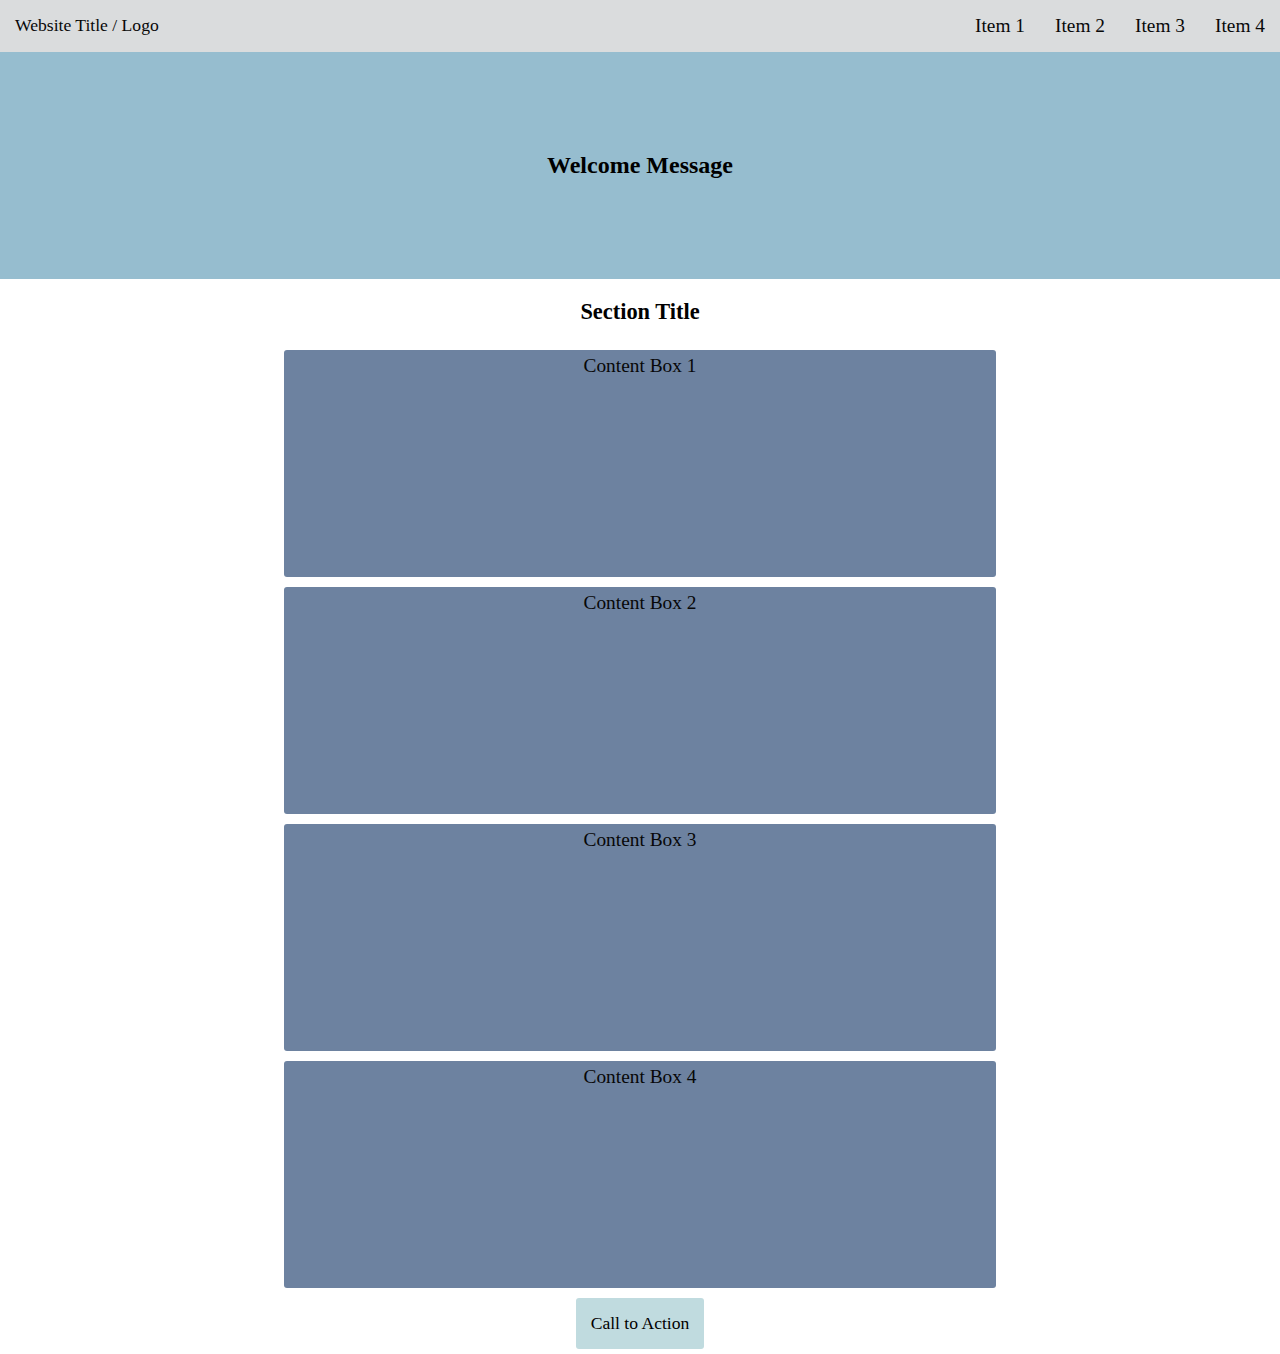
<file: remote-assignments/Week 1/Assignment - 6/index.html>
<!DOCTYPE html>
<html>
  <head>
    <meta charset="utf-8">
    <title>JavaScript</title>
    <link href="style.css" rel="stylesheet"> 
    <link href="flex.css" rel="stylesheet">
  </head>
  <header class = "main_header">
    <div class ="item_num title">Website Title / Logo</div> 
    <div class="item">
      <div class="item_num">Item 1</div>
      <div class="item_num">Item 2</div>
      <div class="item_num">Item 3</div>
      <div class="item_num">Item 4</div>
    </div>
  </header>
  <body>
    <main>
      <h2>Welcome Message</h2>
    </main>
    <h3>Section Title</h3>
    <div class = "content_box">
      <div class = "content1 content">Content Box 1</div>
      <div class = "content2 content">Content Box 2</div>
      <div class = "content3 content">Content Box 3</div>
      <div class = "content4 content">Content Box 4</div>
    </div>
  </body>
  <footer class = "foot">
    <div class = "foot_bar">Call to Action</div>
  </footer>
</html>
</file>
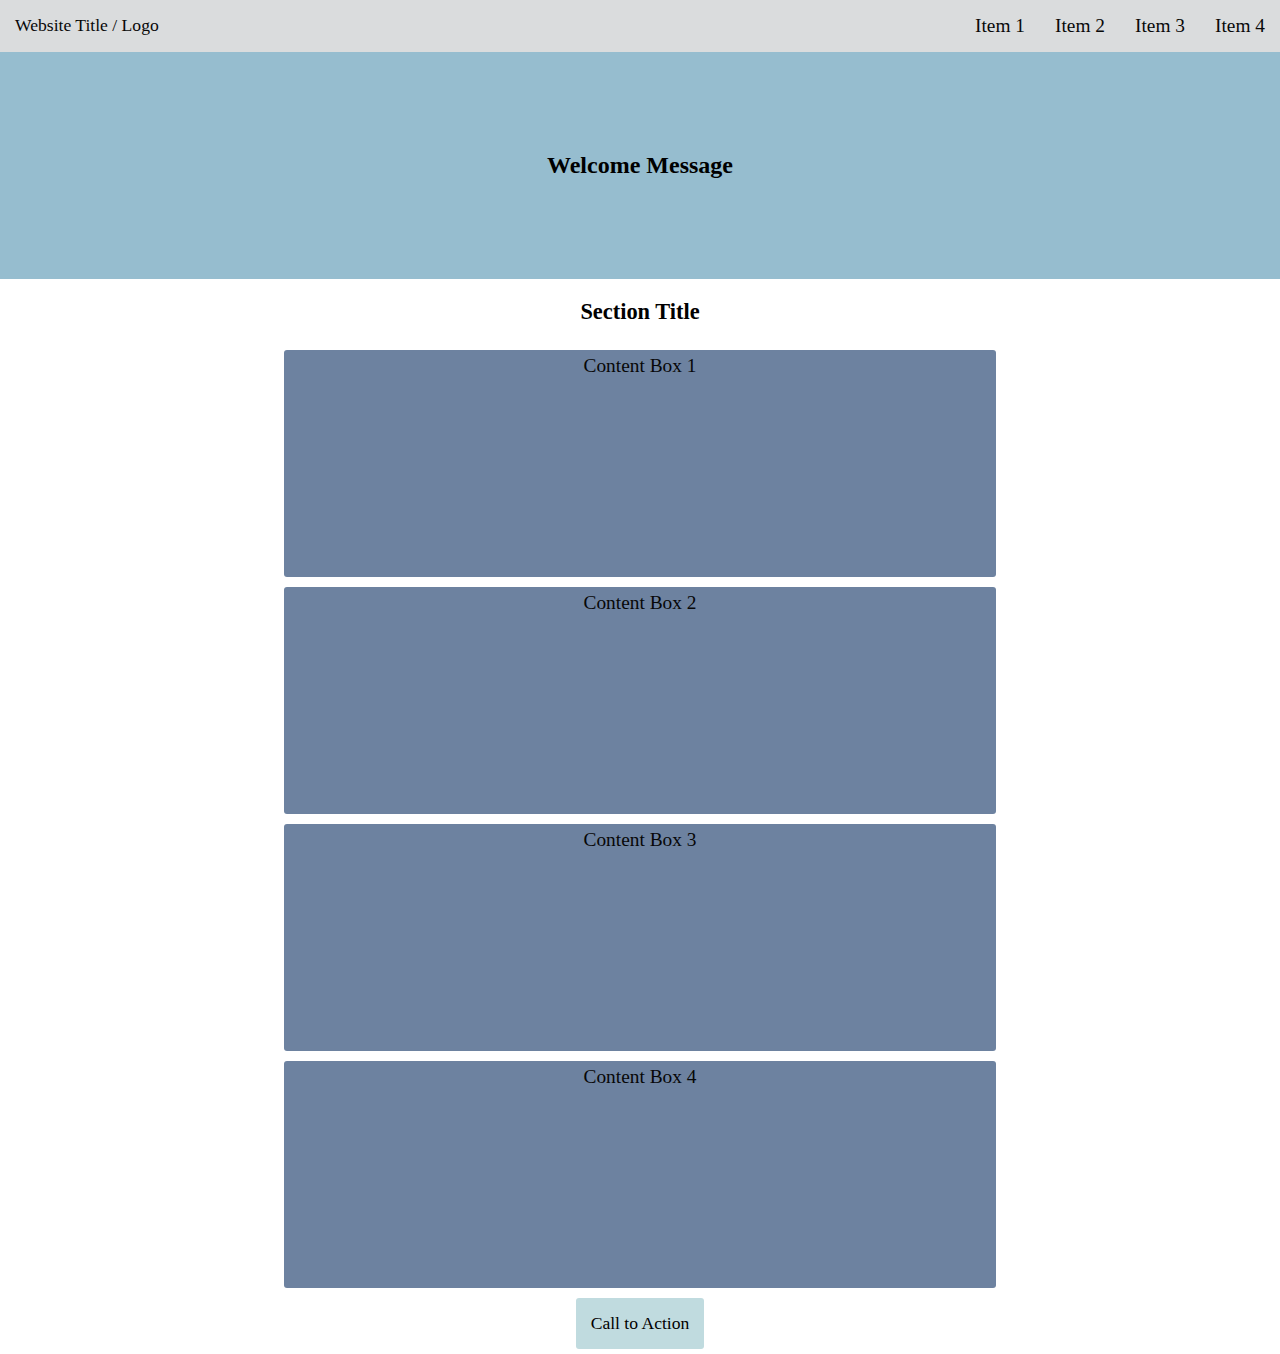
<file: remote-assignments/Week-1/Assignment-6/index.html>
<!DOCTYPE html>
<html>
  <head>
    <meta charset="utf-8">
    <title>JavaScript</title>
    <link href="style.css" rel="stylesheet"> 
    <link href="flex.css" rel="stylesheet">
  </head>
  <header class = "main_header">
    <div class ="item_num title">Website Title / Logo</div> 
    <div class="item">
      <div class="item_num">Item 1</div>
      <div class="item_num">Item 2</div>
      <div class="item_num">Item 3</div>
      <div class="item_num">Item 4</div>
    </div>
  </header>
  <body>
    <main>
      <h2>Welcome Message</h2>
    </main>
    <h3>Section Title</h3>
    <div class = "content_box">
      <div class = "content1 content">Content Box 1</div>
      <div class = "content2 content">Content Box 2</div>
      <div class = "content3 content">Content Box 3</div>
      <div class = "content4 content">Content Box 4</div>
    </div>
  </body>
  <footer class = "foot">
    <div class = "foot_bar">Call to Action</div>
  </footer>
</html>
</file>
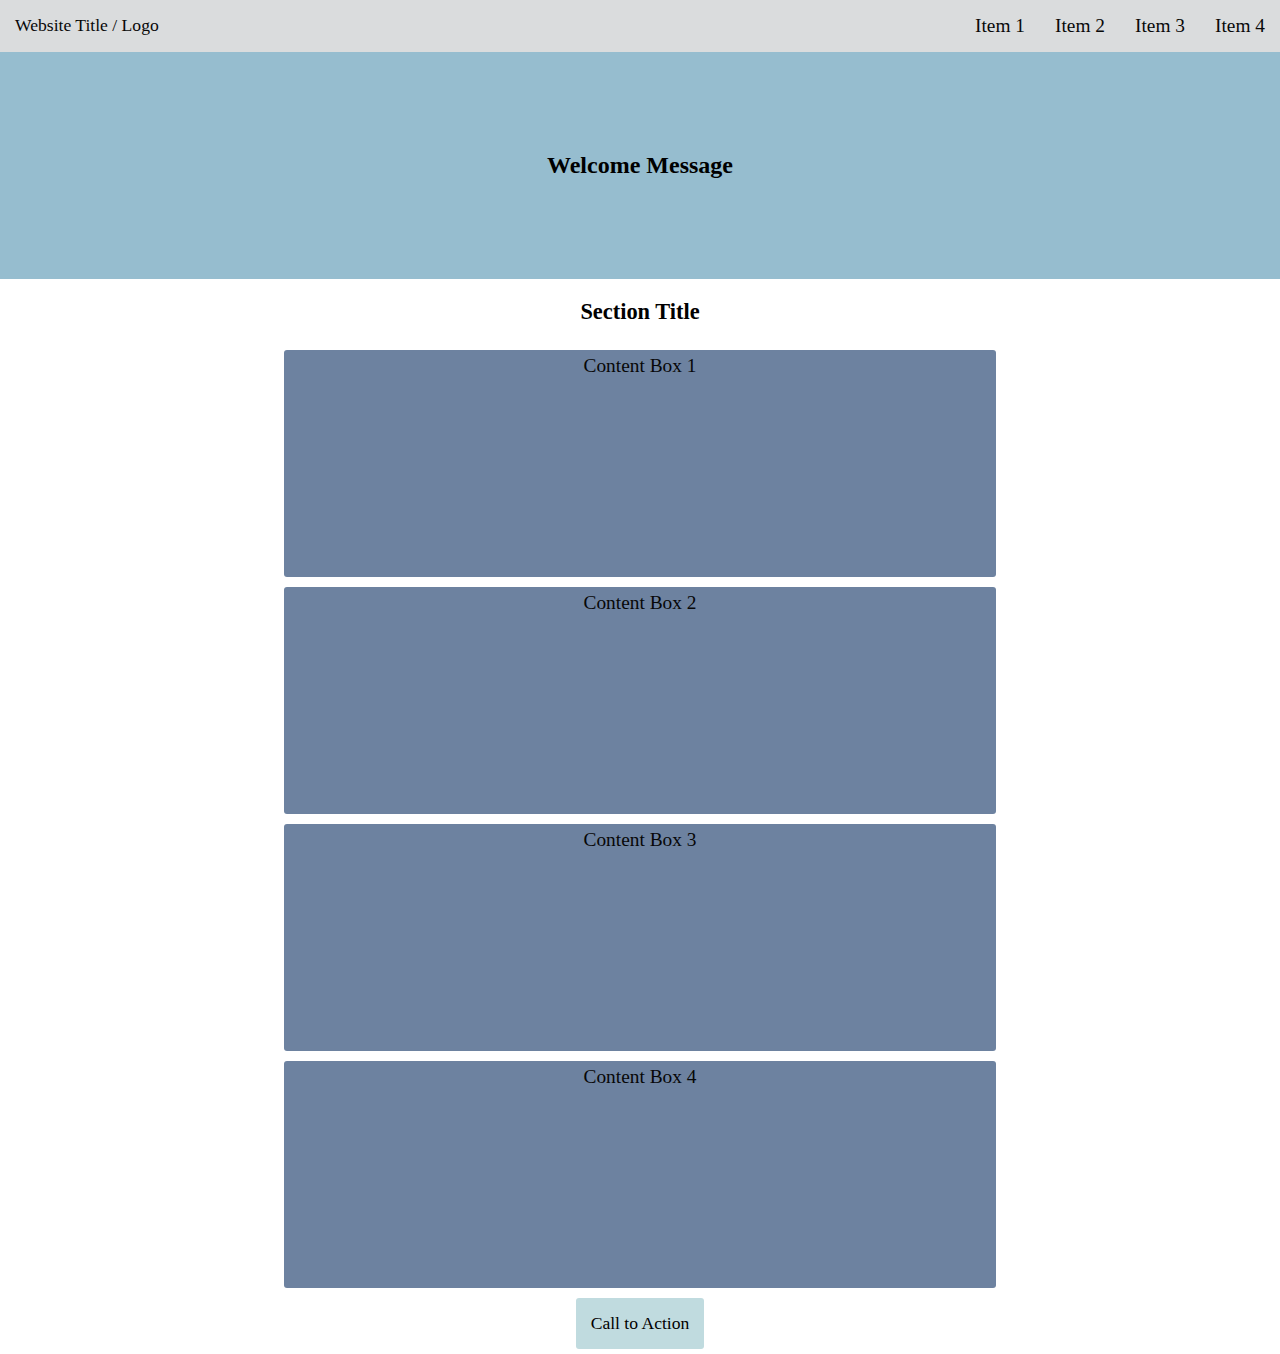
<file: remote-assignments/Week-1/Assignment-6/test.html>
<!DOCTYPE html>
<html>
  <head>
    <meta charset="utf-8">
    <title>JavaScript</title>
    <link href="style.css" rel="stylesheet"> 
    <link href="flex.css" rel="stylesheet">
  </head>
  <header class = "main_header">
    <div class ="item_num title">Website Title / Logo</div> 
    <div class="item">
      <div class="item_num">Item 1</div>
      <div class="item_num">Item 2</div>
      <div class="item_num">Item 3</div>
      <div class="item_num">Item 4</div>
    </div>
  </header>
  <body>
    <main>
      <h2>Welcome Message</h2>
    </main>
    <h3>Section Title</h3>
    <div class = "content_box">
      <div class = "content1 content">Content Box 1</div>
      <div class = "content2 content">Content Box 2</div>
      <div class = "content3 content">Content Box 3</div>
      <div class = "content4 content">Content Box 4</div>
    </div>
  </body>
  <footer class = "foot">
    <div class = "foot_bar">Call to Action</div>
  </footer>
</html>
</file>
<file: remote-assignments/Week 1/Assignment - 6/style.css>
* { margin: 0; }
header{
    background-color: rgb(218, 220, 221);
    
}
.item_num {
	color: rgb(8, 8, 8);
	padding: 15px;


}
h2{
    padding: 100px;
    background-color: rgb(150, 189, 207);
}
h3{
    text-align: center;
    font-size: 1.4em;
    padding:20px;
}

.content{
    color: rgb(7, 7, 7);
	margin: 5px;	
	background: #6b809efb;
	border-radius: 3px;
    padding: 5px 300px 200px 300px;
}
div{
    font-size: 1.1em;
    color: black;
}
.foot_bar{
    margin: 5px;	
	background: #c0dbdf;
	border-radius: 3px;
    padding: 15px;

}
</file>
<file: remote-assignments/Week 1/Assignment - 6/flex.css>
.main_header,.item,.content_box,.foot{
    display: flex;
}
.item{

    justify-content: flex-end;
}

.title{
    margin-right: auto;
}

h2{
    display: flex;
    justify-content: center;
}
.content_box{
    justify-content: center;
    flex-wrap: wrap;
}
.foot{
    justify-content: center;
}
</file>
<file: remote-assignments/Week-1/Assignment-6/style.css>
* { margin: 0; }
header{
    background-color: rgb(218, 220, 221);
    
}
.item_num {
	color: rgb(8, 8, 8);
	padding: 15px;


}
h2{
    padding: 100px;
    background-color: rgb(150, 189, 207);
}
h3{
    text-align: center;
    font-size: 1.4em;
    padding:20px;
}

.content{
    color: rgb(7, 7, 7);
	margin: 5px;	
	background: #6b809efb;
	border-radius: 3px;
    padding: 5px 300px 200px 300px;
}
div{
    font-size: 1.1em;
    color: black;
}
.foot_bar{
    margin: 5px;	
	background: #c0dbdf;
	border-radius: 3px;
    padding: 15px;

}
</file>
<file: remote-assignments/Week-1/Assignment-6/flex.css>
.main_header,.item,.content_box,.foot{
    display: flex;
}
.item{

    justify-content: flex-end;
}

.title{
    margin-right: auto;
}

h2{
    display: flex;
    justify-content: center;
}
.content_box{
    justify-content: center;
    flex-wrap: wrap;
}
.foot{
    justify-content: center;
}
</file>
